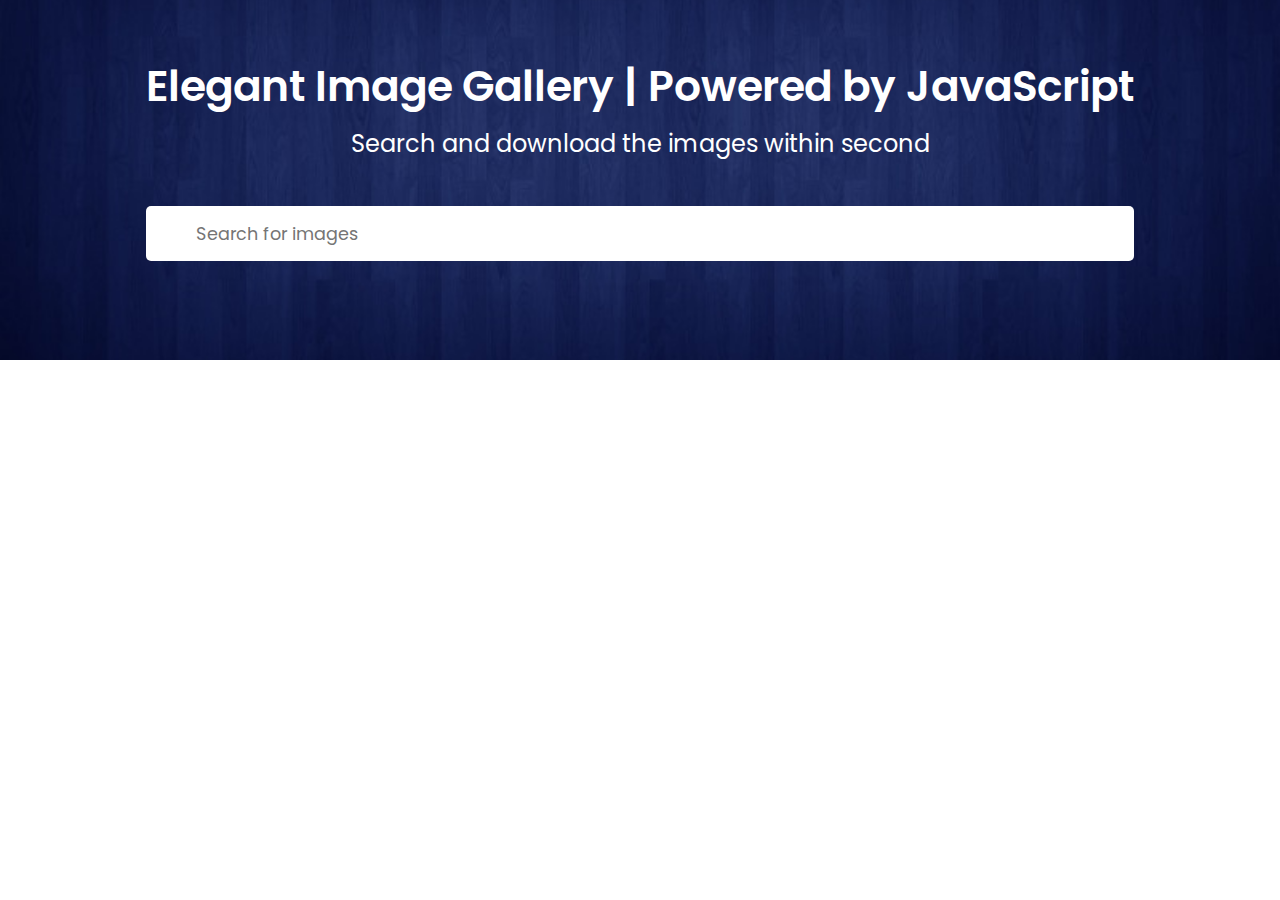
<file: gallery.html>
<!DOCTYPE html>
<html lang="en" dir="ltr">
<head>
  <meta charset="utf-8">
  <title>Image Gallery</title>
  <link rel="stylesheet" href="gallery.css">
  <meta name="viewport" content="width=device-width, initial-scale=1.0">
  <link rel="stylesheet" href="https://unicons.iconscout.com/release/v4.0.0/css/line.css">
</head>
<body>
    <section class="search">
        <img src="images/search img.jpg" alt="search-img">
        <div class="content">
            <h1>Elegant Image Gallery | Powered by JavaScript</h1>
            <p>Search and download the images within second</p>
            <div class="search-box">
                <i class="uil uil-search"></i>
                <input type="text" placeholder="Search for images">
            </div>
        </div>

    </section>

</body>
</html>
</file>
<file: gallery.css>
@import url('https://fonts.googleapis.com/css2?family=Poppins:wght@400;500;600&display=swap');

* {
  margin: 0;
  padding: 0;
  box-sizing: border-box;
  font-family: "Poppins", sans-serif;
}
.search {
    height: 40vh;
    display: flex;
    align-items: center;
    justify-content: center;
    position: relative;
}

.search img {
    width: 100%;
    height: 100%;
    object-fit: cover;  
    position: absolute;
}
.search .content {
    color: #fff;
    text-align: center;
    position: relative;
    z-index: 2;
}

.search h1 {
    font-size: 2.65rem;
    font-weight: 600;
}
.search p{
    font-size: 1.5rem;
    margin-top: 8px
}
.search .search-box {
   height: 55px;
   margin: 45px 0;
   position: relative;
}    

.search-box i {
    position: absolute;
    top: 50%;
    left: 20px;
    font-size: 1.4rem;
    transform: translateY(-50%);
    color: #8d8d8d;
    

}
.search .search-box input {
    width: 100%;
    height: 100%;
    padding-left: 50px;
    border-radius: 5px;
    
    font-size: 1.1rem;
}
input, button, i {
    border: none;
    outline: none;
     border-radius: 5px;

}
.gallery {
    display: flex;
    flex-direction: column;
    align-items: center;
}

.gallery .images {
  columns: 5 340px;
  margin-top: 40px;
  max-width: 95%;
  column-gap: 15px;
}
.images .card {
    position: relative;
    overflow: hidden;
    list-style: none;
    margin-bottom: 14px;
    border-radius: 4px;
}
.images .card .details {
    position: absolute;
    bottom: -100px;
    width: 100%;
    display: flex;
    justify-content: space-between;
    align-items: center;
    padding: 15px 10px;
    transition: bottom 0.1s ease;
   background: linear-gradient(to top, rgba(0, 0, 0, 0.7), transparent);

}
.images .card:hover .details {
    bottom: 0;

}
 .photographer {
    color: #fff;
    display: relative;
    aling-items: center;
}
 .photographer .i {
    font-size: 1.4rem;
    margin-right: 10px;
}
.details .photographer span {
    font-size: 1.05rem;
}
.card .details button {
    cursor: pointer;
    padding: 4px 4px;
    font-size: 0.5rem;
    background: #fff

}

.images .card {
    list-style: none;
    margin-bottom: 14px;
    border-radius: 4px;
}

.images img {
  width: 100%;
}
.gallery .load-more {
    margin: 50px 0;
    padding: 12px 27px;
    background-color: #180cbe;
    color: #fff;
    cursor: pointer;
    font-size: 1.2rem;
}
.gallery .load-more.disabled {
    opacity: 0.6;
    pointer-events: none;
}

.lightbox {
    position: fixed;
    z-index: 5;
    width: 100%;
    display: none;
    height:  100%;
    background: rgba(0, 0, 0, 0.65);
}

.lightbox.show {
    display: block;
}
.lightbox .wrapper {
    position: absolute;
    left: 50%;
    top: 50%;
    padding: 20px;
    width: 100%;
    max-width: 850px;
    background: #fff;
    border-radius: 5px;
    transform: translate(-50%, -50%);
}
.wrapper header {
    display: flex;
    align-items: center;
    justify-content: space-between;
}
header .photographer {
    color: #333;
}

header .photographer i {
    font-size: 1.7rem;
}
header .photographer span {
    font-size: 1.2rem;
}
header .buttons i {
    width: 40px;
    height: 40px;
    color: #fff;
    cursor: pointer;
    text-align: center;
    line-height: 40px;
    background: #8a6cff;
    font-size: 1.2rem;
    display: inline-block;

}
.buttons i:last-child {
    margin-left: 10px;
    background: #6c757d;

}
.preview-img  {
    display: flex;
    margin-top: 25px;
    justify-content: center;
}
.wrapper .preview-img .img {
    max-height: 65vh;
    max-width: 90vh;
}

.preview-img .img img {
    width: 100%;
    height: 100%;
    object-fit: contain;

}
</file>
